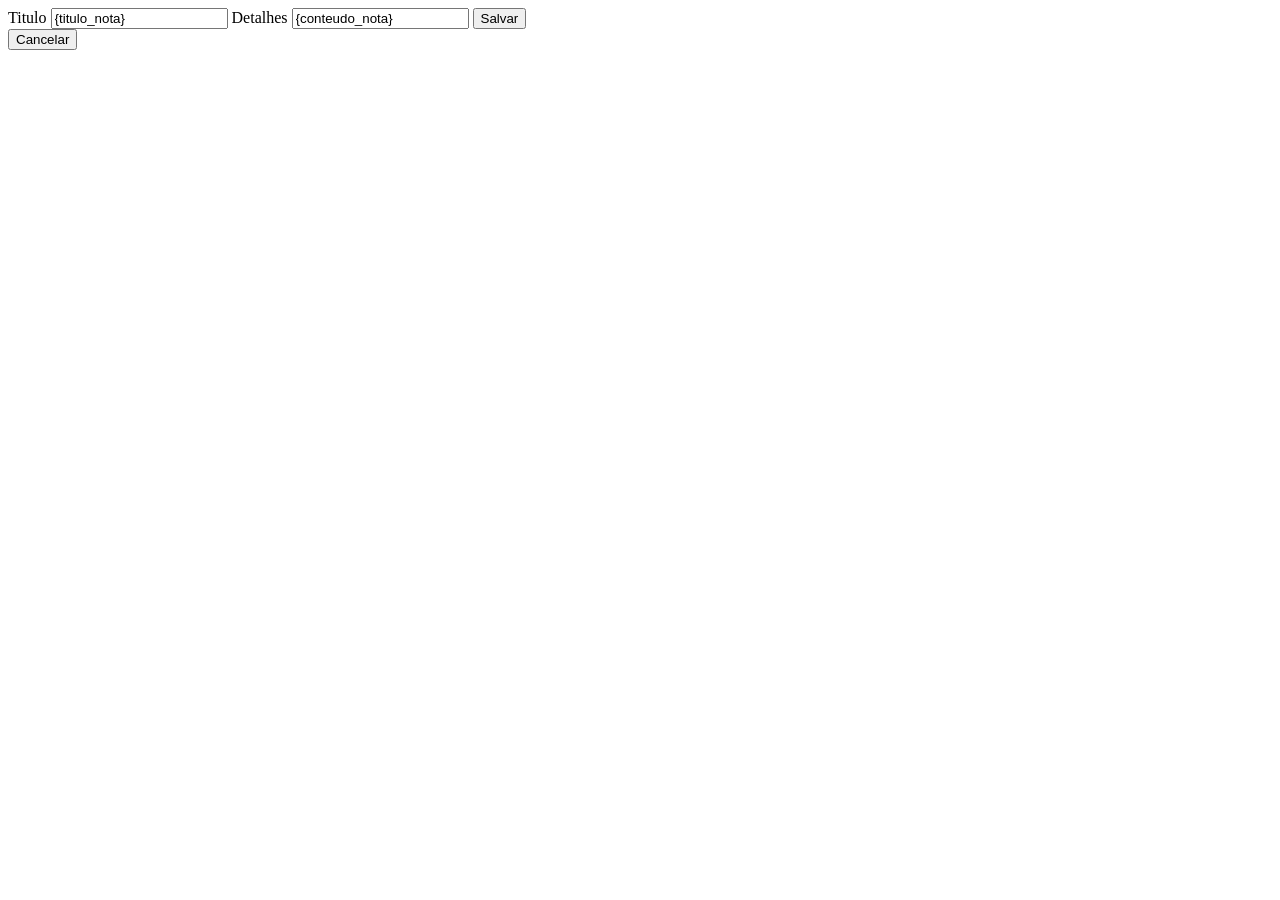
<file: static/templates/edit.html>
<!DOCTYPE html>
<html lang="en">
<head>
    <meta charset="UTF-8">
    <meta name="viewport" content="width=device-width, initial-scale=1.0">
    <title>Document</title>
</head>
<body>  
    <form action="/updatefact/{idd}" method="POST">
        <label for="titulo">Titulo</label>
        <input id="titulo" type="text" name="titulo" value="{titulo_nota}" />
        <label for="detalhes">Detalhes</label>
        <input id="detalhes" name="detalhes" value="{conteudo_nota}" />
        <button type="submit" name="edit_save">Salvar</button>
    </form>
    <form action="/">
        <input type="submit" name='edit_cancel' value="Cancelar">
    </form>
</body>
</html>
</file>
